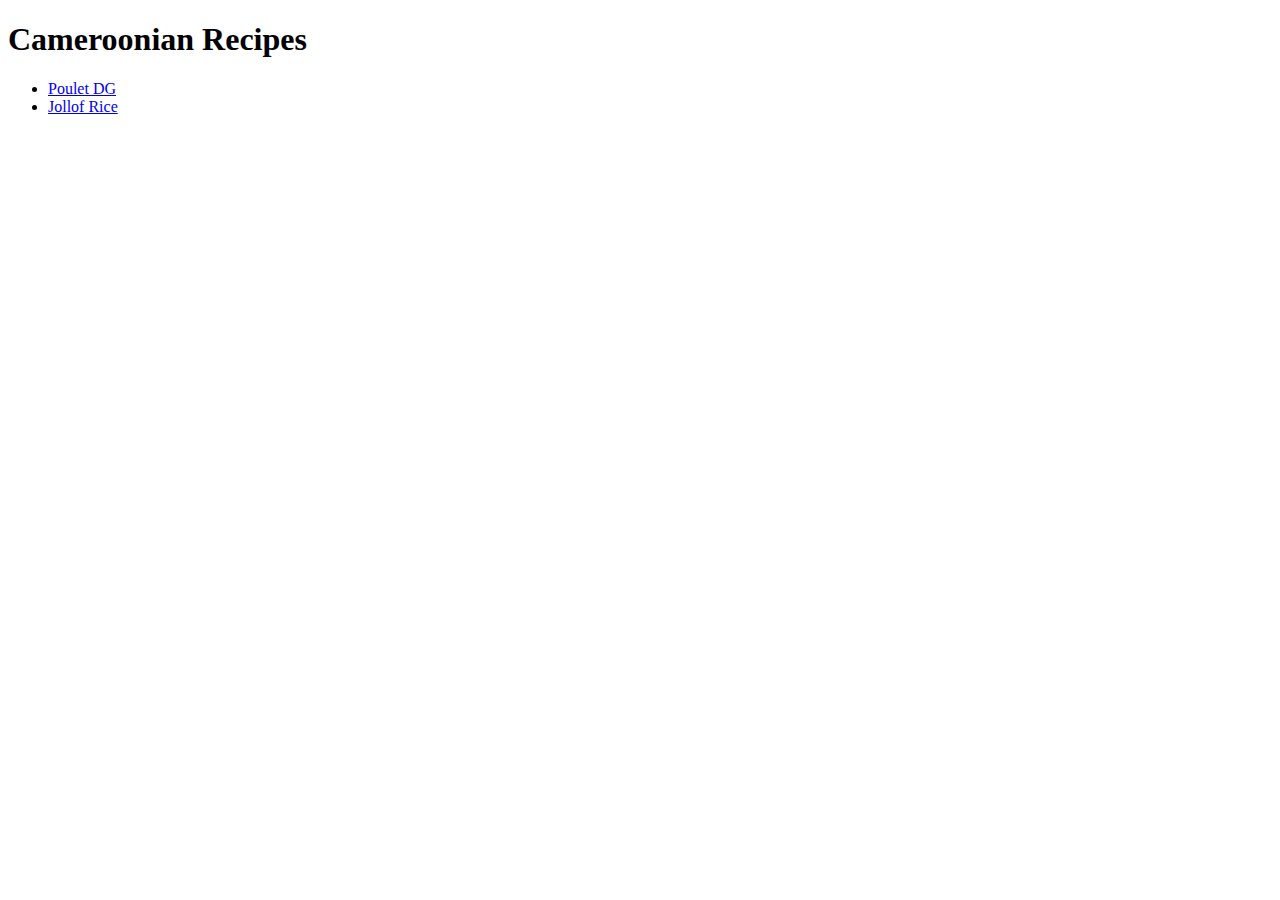
<file: index.html>
<!DOCTYPE html>
<html lang="en">
<head>
    <meta charset="UTF-8">
    <meta name="viewport" content="width=device-width, initial-scale=1.0">
    <title>Cameroonian Recipes</title>
    <link rel="stylesheet" href="/styles.css">
</head>
<body>

    <h1> Cameroonian Recipes </h1>
    <ul>
        <li> <a href="./recipes/pouletDG.html"> Poulet DG </a></li>
        <li> <a href="./recipes/jollofrice.html"> Jollof Rice</a></li>
    </ul>
       
       
    
</body>
</html>
</file>
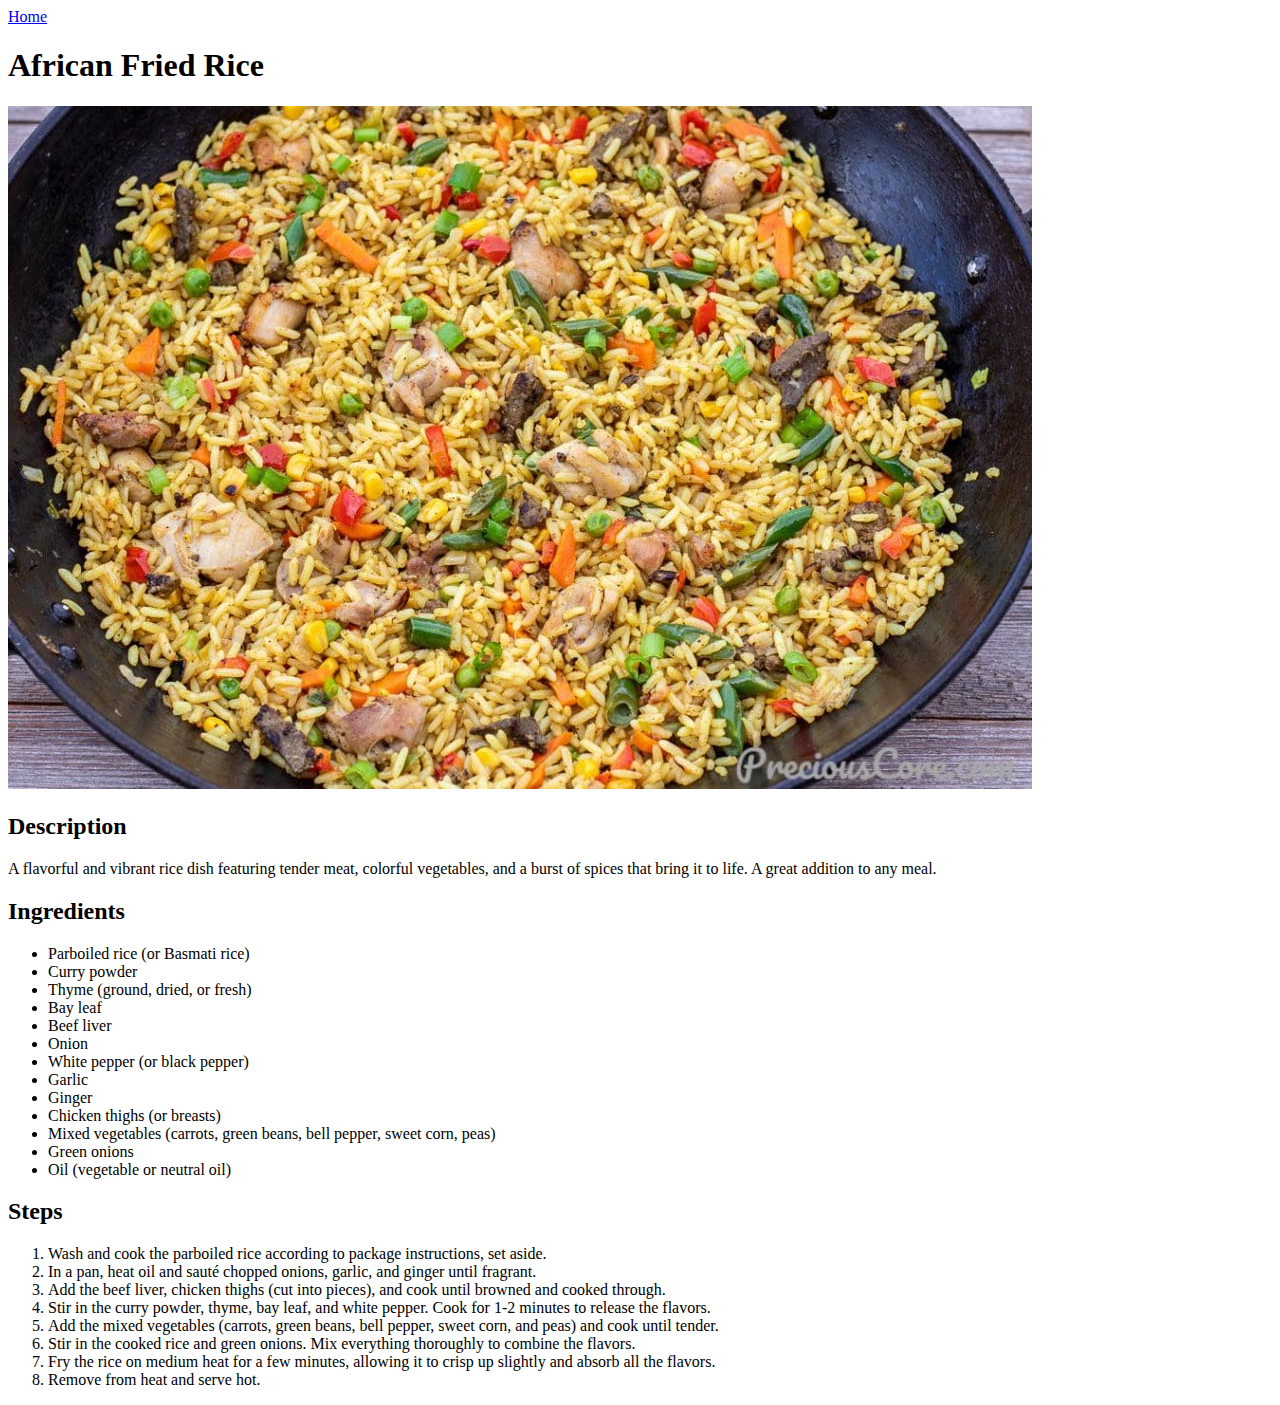
<file: recipes/jollofrice.html>
<!DOCTYPE html>
<html lang="en">
<head>
    <meta charset="UTF-8">
    <meta name="viewport" content="width=device-width, initial-scale=1.0">
    <title>African Fried Rice Recipe</title>
    <link rel="stylesheet" href="/styles.css">
</head>
<body>
    <a href="/index.html">Home</a>
    <h1>African Fried Rice</h1>
    <img class = "jollofrice" src="/images/fried-rice.jpg" alt="African Fried Rice">
    
    <h2>Description</h2>
    <p>A flavorful and vibrant rice dish featuring tender meat, colorful vegetables, and a burst of spices that bring it to life. A great addition to any meal.</p>
    
    <h2>Ingredients</h2>
    <ul>
        <li>Parboiled rice (or Basmati rice)</li>
        <li>Curry powder</li>
        <li>Thyme (ground, dried, or fresh)</li>
        <li>Bay leaf</li>
        <li>Beef liver</li>
        <li>Onion</li>
        <li>White pepper (or black pepper)</li>
        <li>Garlic</li>
        <li>Ginger</li>
        <li>Chicken thighs (or breasts)</li>
        <li>Mixed vegetables (carrots, green beans, bell pepper, sweet corn, peas)</li>
        <li>Green onions</li>
        <li>Oil (vegetable or neutral oil)</li>
    </ul>
    
    <h2>Steps</h2>
    <ol>
        <li>Wash and cook the parboiled rice according to package instructions, set aside.</li>
        <li>In a pan, heat oil and sauté chopped onions, garlic, and ginger until fragrant.</li>
        <li>Add the beef liver, chicken thighs (cut into pieces), and cook until browned and cooked through.</li>
        <li>Stir in the curry powder, thyme, bay leaf, and white pepper. Cook for 1-2 minutes to release the flavors.</li>
        <li>Add the mixed vegetables (carrots, green beans, bell pepper, sweet corn, and peas) and cook until tender.</li>
        <li>Stir in the cooked rice and green onions. Mix everything thoroughly to combine the flavors.</li>
        <li>Fry the rice on medium heat for a few minutes, allowing it to crisp up slightly and absorb all the flavors.</li>
        <li>Remove from heat and serve hot.</li>
    </ol>

</body>
</html>
</file>
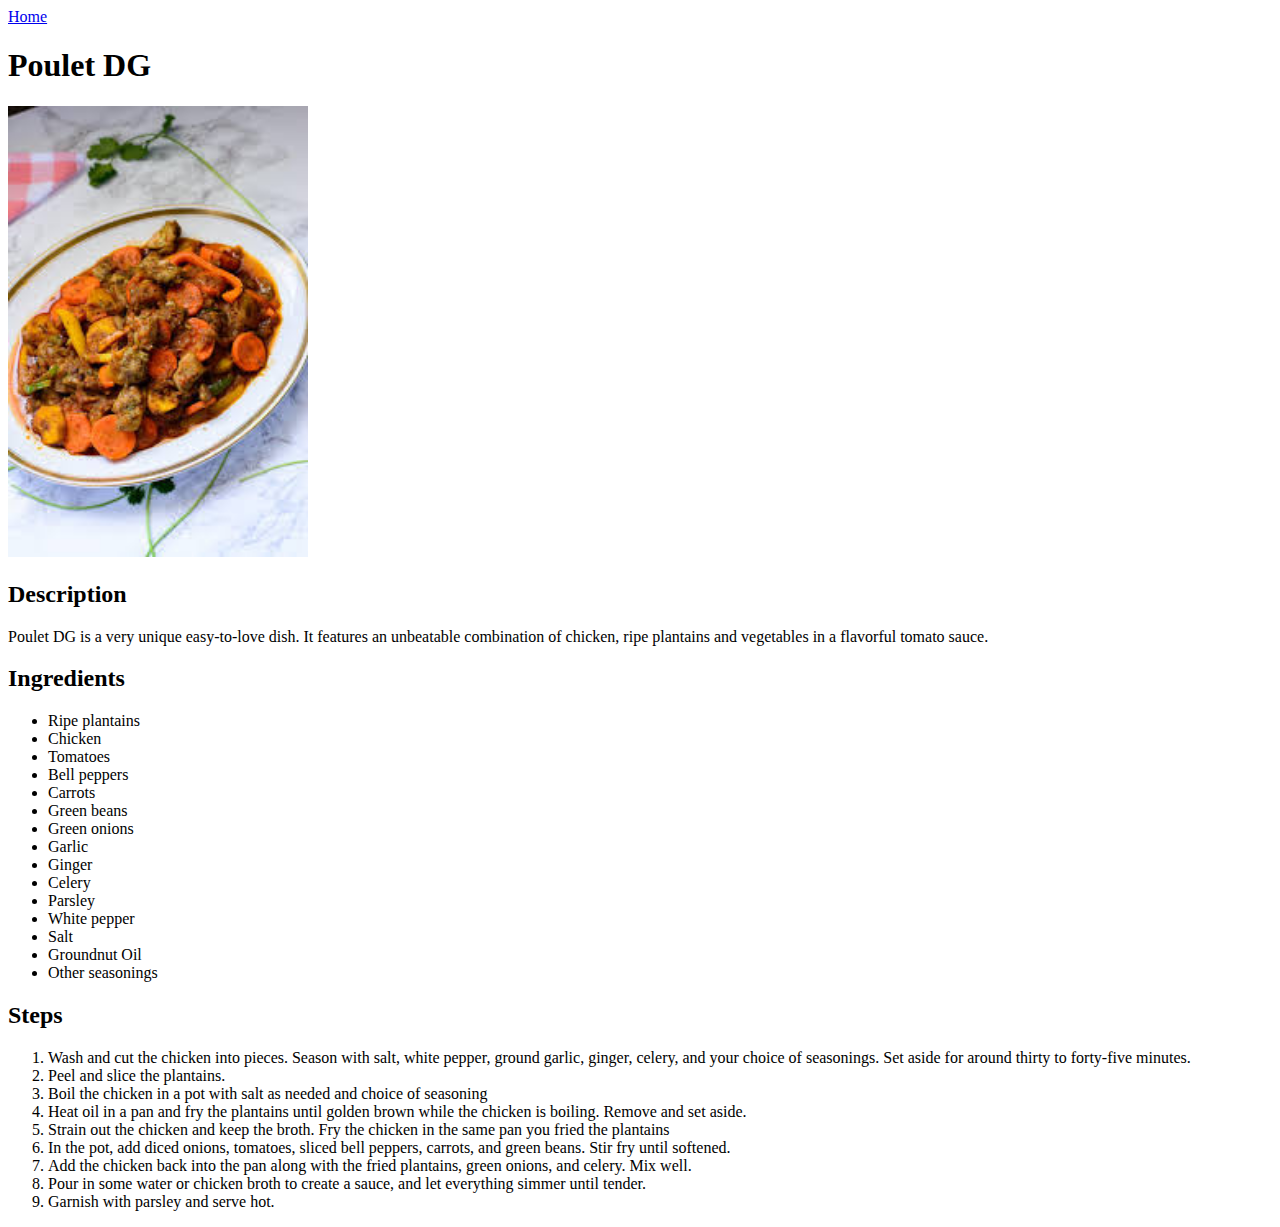
<file: recipes/pouletDG.html>
<!DOCTYPE html>
<html lang="en">
<head>
    <meta charset="UTF-8">
    <meta name="viewport" content="width=device-width, initial-scale=1.0">
    <title>Poulet DG recipe</title>
    <link rel="stylesheet" href="/styles.css">
</head>
<body>
    <a href="/index.html">Home</a>
    <h1> Poulet DG</h1>
        <img class="poulet_dg" src="/images/download.jpeg">
        <h2> Description</h2>
            <p>Poulet DG is a very unique easy-to-love dish. It features an unbeatable combination of chicken, ripe plantains and vegetables in a flavorful tomato sauce.</p>
        <h2> Ingredients</h2>
        <ul>
            <li>Ripe plantains</li>
            <li>Chicken</li>
            <li>Tomatoes</li>
            <li>Bell peppers</li>
            <li>Carrots</li>
            <li>Green beans</li>
            <li>Green onions</li>
            <li>Garlic</li>
            <li>Ginger</li>
            <li>Celery</li>
            <li>Parsley</li>
            <li>White pepper</li>
            <li>Salt</li>
            <li>Groundnut Oil</li>
            <li> Other seasonings</li>
        </ul>
        <h2> Steps </h2>
        <ol>
            <li>Wash and cut the chicken into pieces. Season with salt, white pepper, ground garlic, ginger, celery, and your choice of seasonings. Set aside for around thirty to forty-five minutes. </li>
            <li>Peel and slice the plantains.</li>
            <li>Boil the chicken in a pot with salt as needed and choice of seasoning</li>
            <li>Heat oil in a pan and fry the plantains until golden brown while the chicken is boiling. Remove and set aside.</li>
            <li>Strain out the chicken and keep the broth. Fry the chicken in the same pan you fried the plantains</li>
            <li>In the pot, add diced onions, tomatoes, sliced bell peppers, carrots, and green beans. Stir fry until softened.</li>
            <li>Add the chicken back into the pan along with the fried plantains, green onions, and celery. Mix well.</li>
            <li>Pour in some water or chicken broth to create a sauce, and let everything simmer until tender.</li>
            <li>Garnish with parsley and serve hot.</li>
        </ol>
</body>
</html>
</file>
<file: styles.css>
/* styles.css */


.poulet_dg {
    height : auto;
    width : 300px;
}
</file>
